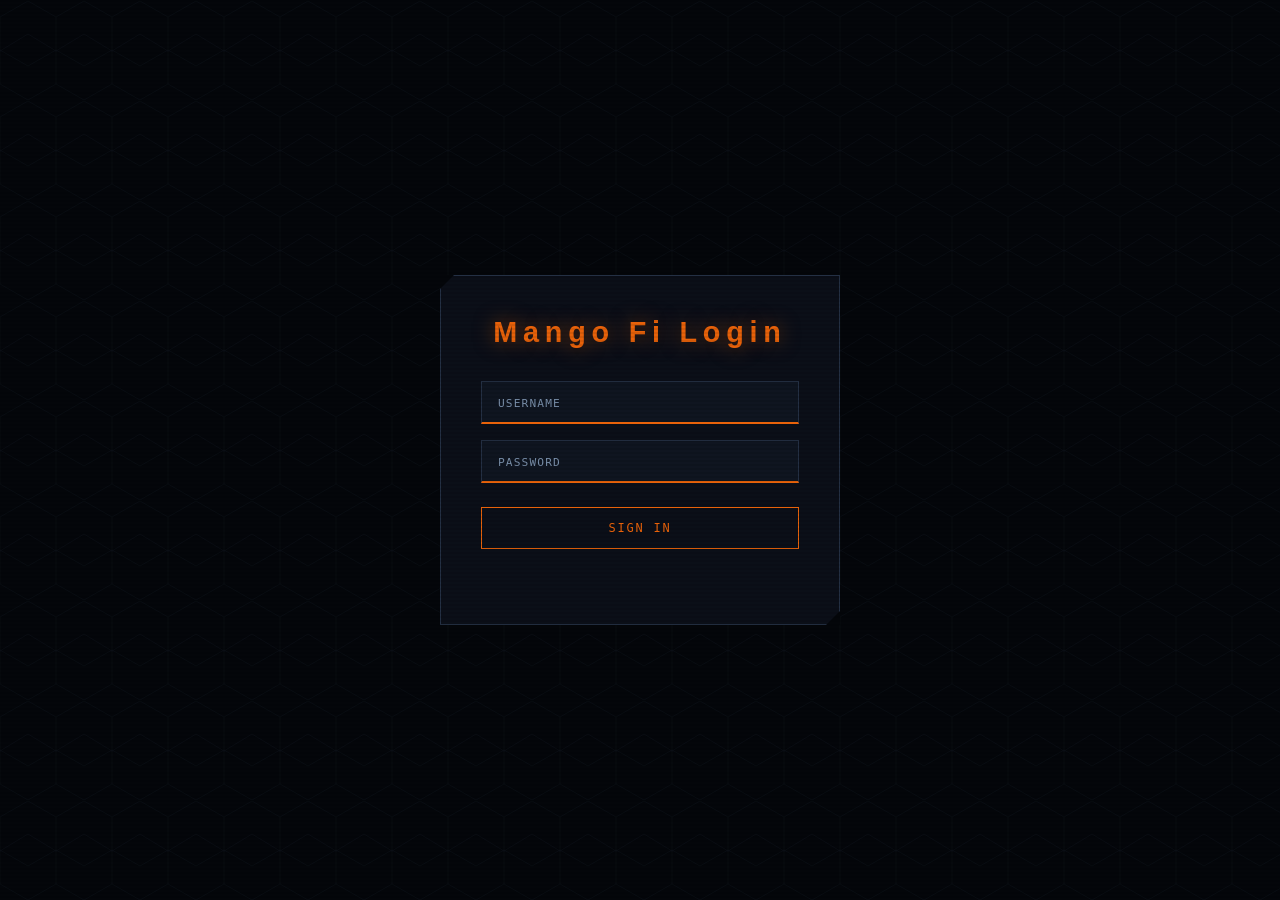
<file: static/login.html>
<!doctype html>
<html lang="en">
  <head>
    <meta charset="UTF-8" />
    <meta name="viewport" content="width=device-width, initial-scale=1.0" />
    <title>Login | Mango Fi</title>
    <link rel="stylesheet" href="/static/css/styles.css" />
  </head>
  <body>
    <main>
      <h1 name="login-title">Mango Fi Login</h1>
      <form id="login-form">
        <input id="username" placeholder="Username" required />
        <input id="password" type="password" placeholder="Password" required />
        <button type="submit">Sign In</button>
      </form>
      <p id="error" style="color: red"></p>
    </main>

    <script>
      const form = document.getElementById("login-form");
      const err = document.getElementById("error");

      form.addEventListener("submit", async (e) => {
        e.preventDefault();
        err.textContent = "";

        const res = await fetch("/api/auth/login", {
          method: "POST",
          headers: { "Content-Type": "application/json" },
          body: JSON.stringify({
            username: document.getElementById("username").value,
            password: document.getElementById("password").value,
          }),
        });

        if (res.ok) {
          window.location.href = "/";
        } else {
          err.textContent = "Invalid username or password.";
        }
      });
      /*Runs the form declared in script (login.html)
    #user types username/password and clicks sign in
    #preventDefault() stops normal form submission -> which would reload the page
    #JS POSTs JSON to /api/auth/login
    */
    </script>
  </body>
</html>
</file>
<file: static/css/styles.css>
/* ═══════════════════════════════════════════
       NGE PALETTE + VARS
    ═══════════════════════════════════════════ */
:root {
  --bg: #04060a;
  --bg2: #080c12;
  --surface: #0b0f18;
  --surface2: #0f1520;
  --surface3: #141b28;
  --border: #1c2535;
  --border2: #243044;
  --orange: #e8620a;
  --orange2: #ff8c42;
  --amber: #f0a500;
  --green: #39ff6e;
  --green2: #00c44f;
  --red: #e02020;
  --red2: #ff4444;
  --blue: #0d6fff;
  --blue2: #4da6ff;
  --white: #edf0f7;
  --muted: #7a90aa;
  --muted2: #4a5e78;
  --font-disp: "Bebas Neue", sans-serif;
  --font-ui: "Rajdhani", sans-serif;
  --font-mono: "Share Tech Mono", monospace;
}

/* ═══════════════════════════════════════════
       RESET + BASE
    ═══════════════════════════════════════════ */
*,
*::before,
*::after {
  box-sizing: border-box;
  margin: 0;
  padding: 0;
}

body {
  background: var(--bg);
  color: var(--white);
  font-family: var(--font-ui);
  font-size: 14px;
  min-height: 100vh;
  overflow-x: hidden;
}

/* Scanline overlay */
body::before {
  content: "";
  position: fixed;
  inset: 0;
  background: repeating-linear-gradient(
    0deg,
    transparent,
    transparent 2px,
    rgba(0, 0, 0, 0.08) 2px,
    rgba(0, 0, 0, 0.08) 4px
  );
  pointer-events: none;
  z-index: 9999;
}

/* Hex grid background */
body::after {
  content: "";
  position: fixed;
  inset: 0;
  background-image: url("data:image/svg+xml,%3Csvg xmlns='http://www.w3.org/2000/svg' width='56' height='100'%3E%3Cpath d='M28 66L0 50V17L28 1l28 16v33L28 66zm0 34L0 84V51l28-17 28 17v33L28 100z' fill='none' stroke='%231c2535' stroke-width='0.5'/%3E%3C/svg%3E");
  opacity: 0.4;
  pointer-events: none;
  z-index: 0;
}

* {
  position: relative;
  z-index: 1;
}

::-webkit-scrollbar {
  width: 4px;
  height: 4px;
}
::-webkit-scrollbar-track {
  background: var(--bg);
}
::-webkit-scrollbar-thumb {
  background: var(--orange);
}

/* ═══════════════════════════════════════════
       HEADER
    ═══════════════════════════════════════════ */
.header {
  display: flex;
  align-items: center;
  justify-content: space-between;
  padding: 0 2rem;
  height: 54px;
  background: var(--surface);
  border-bottom: 2px solid var(--orange);
  position: sticky;
  top: 0;
  z-index: 200;
  box-shadow: 0 0 30px rgba(232, 98, 10, 0.2);
}

.header-left {
  display: flex;
  align-items: center;
  gap: 1.5rem;
}

.logo {
  font-family: var(--font-disp);
  font-size: 1.5rem;
  letter-spacing: 0.15em;
  color: var(--orange);
  text-shadow: 0 0 20px rgba(232, 98, 10, 0.6);
}
.logo-sub {
  font-family: var(--font-mono);
  font-size: 0.6rem;
  color: var(--muted);
  letter-spacing: 0.2em;
  margin-top: -2px;
}

.header-badges {
  display: flex;
  gap: 0.5rem;
  align-items: center;
}
.badge {
  font-family: var(--font-mono);
  font-size: 0.65rem;
  padding: 2px 8px;
  border: 1px solid var(--border2);
  color: var(--muted);
  letter-spacing: 0.1em;
  clip-path: polygon(6px 0%, 100% 0%, calc(100% - 6px) 100%, 0% 100%);
}
.badge.live {
  border-color: var(--green);
  color: var(--green);
  box-shadow: 0 0 8px rgba(57, 255, 110, 0.3);
  animation: blink 2s step-end infinite;
}
.badge.yf {
  border-color: var(--amber);
  color: var(--amber);
}
.badge.ro {
  border-color: var(--blue2);
  color: var(--blue2);
}
@keyframes blink {
  0%,
  100% {
    opacity: 1;
  }
  50% {
    opacity: 0.3;
  }
}

.header-right {
  display: flex;
  align-items: center;
  gap: 1.25rem;
}
.last-updated {
  font-family: var(--font-mono);
  font-size: 0.65rem;
  color: var(--muted);
  letter-spacing: 0.05em;
}

.btn {
  font-family: var(--font-mono);
  font-size: 0.68rem;
  letter-spacing: 0.1em;
  padding: 5px 14px;
  border: 1px solid var(--orange);
  color: var(--orange);
  background: transparent;
  cursor: pointer;
  transition: all 0.15s;
  clip-path: polygon(8px 0%, 100% 0%, calc(100% - 8px) 100%, 0% 100%);
}
.btn:hover {
  background: var(--orange);
  color: var(--bg);
  box-shadow: 0 0 15px rgba(232, 98, 10, 0.5);
}
.btn:disabled {
  opacity: 0.3;
  cursor: not-allowed;
}

/* ═══════════════════════════════════════════
       LOADING BAR
    ═══════════════════════════════════════════ */
.loading-bar {
  height: 2px;
  background: var(--bg2);
  position: relative;
  overflow: hidden;
}
.loading-bar.active::after {
  content: "";
  position: absolute;
  left: -40%;
  width: 40%;
  height: 100%;
  background: linear-gradient(90deg, transparent, var(--orange), var(--amber));
  animation: loading 0.8s ease-in-out infinite;
}
@keyframes loading {
  0% {
    left: -40%;
  }
  100% {
    left: 100%;
  }
}

/* ═══════════════════════════════════════════
       NET WORTH BAR
    ═══════════════════════════════════════════ */
.networth-bar {
  background: var(--bg2);
  border-bottom: 1px solid var(--border2);
  padding: 0.7rem 2rem;
  display: flex;
  gap: 2.5rem;
  align-items: center;
  overflow-x: auto;
}
.nw-item {
  flex-shrink: 0;
}
.nw-label {
  font-family: var(--font-mono);
  font-size: 0.58rem;
  color: var(--muted);
  text-transform: uppercase;
  letter-spacing: 0.15em;
  margin-bottom: 3px;
}
.nw-value {
  font-family: var(--font-mono);
  font-size: 1.1rem;
  font-weight: 500;
  letter-spacing: 0.04em;
}
.nw-value.a1 {
  color: var(--amber);
  text-shadow: 0 0 12px rgba(240, 165, 0, 0.4);
}
.nw-value.a2 {
  color: var(--blue2);
}
.nw-value.pos {
  color: var(--green);
  text-shadow: 0 0 10px rgba(57, 255, 110, 0.3);
}
.nw-value.neg {
  color: var(--red2);
}
.nw-divider {
  width: 1px;
  height: 32px;
  background: var(--border2);
  flex-shrink: 0;
}

/* ═══════════════════════════════════════════
       NAV
    ═══════════════════════════════════════════ */
.nav {
  display: flex;
  padding: 0 2rem;
  background: var(--surface);
  border-bottom: 1px solid var(--border2);
}
.nav-tab {
  font-family: var(--font-disp);
  font-size: 0.95rem;
  letter-spacing: 0.2em;
  padding: 0.75rem 1.75rem;
  cursor: pointer;
  color: var(--muted);
  border-bottom: 3px solid transparent;
  transition:
    color 0.2s,
    border-color 0.2s,
    text-shadow 0.2s;
}
.nav-tab:hover {
  color: var(--white);
}
.nav-tab.active {
  color: var(--orange);
  border-bottom-color: var(--orange);
  text-shadow: 0 0 15px rgba(232, 98, 10, 0.5);
}

/* ═══════════════════════════════════════════
       CONTENT + LAYOUT
    ═══════════════════════════════════════════ */
.content {
  padding: 1.5rem 2rem 3rem;
  max-width: 1440px;
}
.tab-panel {
  display: none;
}
.tab-panel.active {
  display: block;
}
.grid-2 {
  display: grid;
  grid-template-columns: 1fr 1fr;
  gap: 1.25rem;
}
.grid-3 {
  display: grid;
  grid-template-columns: 1fr 1fr 1fr;
  gap: 1.25rem;
}
.grid-4 {
  display: grid;
  grid-template-columns: repeat(4, 1fr);
  gap: 1rem;
}

/* ═══════════════════════════════════════════
       CARDS — double-border corner-cut panels
    ═══════════════════════════════════════════ */
.card {
  background: var(--surface);
  border: 1px solid var(--border2);
  padding: 1.25rem;
  position: relative;
}
/* Corner cut decorations */
.card::before {
  content: "";
  position: absolute;
  top: -1px;
  left: -1px;
  width: 14px;
  height: 14px;
  background: var(--bg);
  clip-path: polygon(0 0, 100% 0, 0 100%);
}
.card::after {
  content: "";
  position: absolute;
  bottom: -1px;
  right: -1px;
  width: 14px;
  height: 14px;
  background: var(--bg);
  clip-path: polygon(100% 0, 100% 100%, 0 100%);
}

.card-header {
  display: flex;
  align-items: center;
  justify-content: space-between;
  margin-bottom: 1rem;
}
.card-title {
  font-family: var(--font-mono);
  font-size: 0.65rem;
  text-transform: uppercase;
  letter-spacing: 0.15em;
  color: var(--muted);
}
.card-tag {
  font-family: var(--font-mono);
  font-size: 0.6rem;
  padding: 2px 8px;
  border: 1px solid var(--border2);
  color: var(--muted);
  letter-spacing: 0.1em;
}
.card-tag.chase {
  border-color: var(--amber);
  color: var(--amber);
}
.card-tag.marcus {
  border-color: var(--blue2);
  color: var(--blue2);
}

.stat-card {
  background: var(--surface2);
  border: 1px solid var(--border);
  border-left: 3px solid var(--orange);
  padding: 0.9rem 1rem;
}
.stat-label {
  font-family: var(--font-mono);
  font-size: 0.6rem;
  color: var(--muted);
  text-transform: uppercase;
  letter-spacing: 0.15em;
  margin-bottom: 6px;
}
.stat-value {
  font-family: var(--font-mono);
  font-size: 1.3rem;
}
.stat-sub {
  font-family: var(--font-mono);
  font-size: 0.62rem;
  color: var(--muted);
  margin-top: 4px;
}
.stat-value.pos {
  color: var(--green);
  text-shadow: 0 0 8px rgba(57, 255, 110, 0.3);
}
.stat-value.neg {
  color: var(--red2);
}

/* ═══════════════════════════════════════════
       BANK
    ═══════════════════════════════════════════ */
.bank-header {
  display: flex;
  align-items: center;
  justify-content: space-between;
  margin-bottom: 1rem;
}
.bank-name {
  font-family: var(--font-disp);
  font-size: 1.3rem;
  letter-spacing: 0.12em;
  color: var(--white);
}
.bank-meta {
  font-family: var(--font-mono);
  font-size: 0.62rem;
  color: var(--muted);
  margin-top: 2px;
  letter-spacing: 0.08em;
}
.bank-rate {
  font-family: var(--font-mono);
  font-size: 0.72rem;
  color: var(--amber);
}
.bank-bal {
  font-family: var(--font-mono);
  font-size: 1.5rem;
  color: var(--amber);
  text-shadow: 0 0 12px rgba(240, 165, 0, 0.3);
}

.cf-bar {
  height: 4px;
  overflow: hidden;
  margin: 4px 0;
  background: var(--surface3);
}
.cf-fill {
  height: 100%;
  transition: width 0.8s ease;
}

/* ═══════════════════════════════════════════
       TIMELINE
    ═══════════════════════════════════════════ */
.timeline-ctrl {
  display: flex;
  align-items: center;
  gap: 0.5rem;
  margin-bottom: 1.25rem;
}
.timeline-label {
  font-family: var(--font-mono);
  font-size: 0.62rem;
  color: var(--muted);
  text-transform: uppercase;
  letter-spacing: 0.15em;
  margin-right: 0.5rem;
}
.tl-btn {
  font-family: var(--font-mono);
  font-size: 0.68rem;
  letter-spacing: 0.1em;
  padding: 4px 14px;
  border: 1px solid var(--border2);
  color: var(--muted);
  background: transparent;
  cursor: pointer;
  transition: all 0.15s;
  clip-path: polygon(6px 0%, 100% 0%, calc(100% - 6px) 100%, 0% 100%);
}
.tl-btn:hover {
  border-color: var(--amber);
  color: var(--amber);
}
.tl-btn.active {
  border-color: var(--orange);
  color: var(--orange);
  background: rgba(232, 98, 10, 0.1);
  box-shadow: 0 0 10px rgba(232, 98, 10, 0.2);
}

/* ═══════════════════════════════════════════
       TABLES
    ═══════════════════════════════════════════ */
.table-wrap {
  overflow-x: auto;
}
table {
  width: 100%;
  border-collapse: collapse;
}
th {
  font-family: var(--font-mono);
  font-size: 0.6rem;
  text-transform: uppercase;
  letter-spacing: 0.12em;
  color: var(--muted);
  padding: 8px 10px;
  text-align: left;
  border-bottom: 1px solid var(--border2);
  white-space: nowrap;
  background: var(--surface2);
}
td {
  padding: 8px 10px;
  font-size: 0.83rem;
  border-bottom: 1px solid var(--border);
}
tr:last-child td {
  border-bottom: none;
}
tr:hover td {
  background: var(--surface3);
}
.sym {
  font-family: var(--font-mono);
  font-weight: 500;
  color: var(--blue2);
}
.co-name {
  font-size: 0.72rem;
  color: var(--muted);
  margin-top: 2px;
  font-family: var(--font-mono);
}
.pos {
  color: var(--green);
}
.neg {
  color: var(--red2);
}
.buy {
  color: var(--green);
  font-family: var(--font-mono);
  font-size: 0.7rem;
  font-weight: 700;
  letter-spacing: 0.1em;
}
.sell {
  color: var(--red2);
  font-family: var(--font-mono);
  font-size: 0.7rem;
  font-weight: 700;
  letter-spacing: 0.1em;
}

th.sortable {
  cursor: pointer;
  user-select: none;
}
th.sortable:hover {
  color: var(--amber);
}
th.sort-asc::after {
  content: " ▲";
  color: var(--orange);
}
th.sort-desc::after {
  content: " ▼";
  color: var(--orange);
}

/* ═══════════════════════════════════════════
       PROGRESS BARS
    ═══════════════════════════════════════════ */
.progress-row {
  display: flex;
  align-items: center;
  gap: 0.75rem;
  margin-bottom: 0.55rem;
}
.progress-label {
  font-family: var(--font-mono);
  font-size: 0.72rem;
  width: 145px;
  flex-shrink: 0;
  color: var(--white);
}
.progress-track {
  flex: 1;
  height: 4px;
  background: var(--surface3);
  overflow: hidden;
}
.progress-fill {
  height: 100%;
  transition: width 0.8s ease;
}
.progress-val {
  font-family: var(--font-mono);
  font-size: 0.68rem;
  color: var(--muted);
  width: 50px;
  text-align: right;
  flex-shrink: 0;
}

/* ═══════════════════════════════════════════
       METRIC PILLS
    ═══════════════════════════════════════════ */
.metric-grid {
  display: grid;
  grid-template-columns: 1fr 1fr;
  gap: 0.5rem;
}
.metric-pill {
  background: var(--surface2);
  border: 1px solid var(--border);
  border-top: 2px solid var(--orange);
  padding: 0.6rem 0.75rem;
}
.metric-pill-label {
  font-family: var(--font-mono);
  font-size: 0.58rem;
  color: var(--muted);
  text-transform: uppercase;
  letter-spacing: 0.12em;
}
.metric-pill-value {
  font-family: var(--font-mono);
  font-size: 0.95rem;
  margin-top: 3px;
}

/* ═══════════════════════════════════════════
       CHARTS
    ═══════════════════════════════════════════ */
.chart-wrap {
  position: relative;
}
.chart-wrap canvas {
  max-height: 240px;
}
.chart-wrap.tall canvas {
  max-height: 280px;
}

/* ═══════════════════════════════════════════
       TX LIST
    ═══════════════════════════════════════════ */
.tx-list {
  max-height: 260px;
  overflow-y: auto;
}
.tx-row {
  display: flex;
  align-items: center;
  justify-content: space-between;
  padding: 0.5rem 0;
  border-bottom: 1px solid var(--border);
}
.tx-row:last-child {
  border-bottom: none;
}
.tx-desc {
  font-size: 0.82rem;
}
.tx-date {
  font-family: var(--font-mono);
  font-size: 0.62rem;
  color: var(--muted);
  margin-top: 2px;
  letter-spacing: 0.06em;
}
.tx-amount {
  font-family: var(--font-mono);
  font-size: 0.82rem;
  flex-shrink: 0;
}

/* ═══════════════════════════════════════════
       52W RANGE
    ═══════════════════════════════════════════ */
.range-bar {
  position: relative;
  height: 3px;
  background: var(--surface3);
  margin: 5px 0;
}
.range-dot {
  position: absolute;
  top: -4px;
  width: 10px;
  height: 10px;
  background: var(--orange);
  clip-path: polygon(50% 0%, 100% 100%, 0% 100%);
  transform: translateX(-50%);
}

/* ═══════════════════════════════════════════
       SECTION HEADER
    ═══════════════════════════════════════════ */
.sh {
  font-family: var(--font-disp);
  font-size: 0.9rem;
  letter-spacing: 0.25em;
  color: var(--orange);
  text-shadow: 0 0 10px rgba(232, 98, 10, 0.3);
  margin: 1.5rem 0 0.75rem;
  padding-bottom: 0.4rem;
  border-bottom: 1px solid var(--border2);
  display: flex;
  align-items: center;
  justify-content: space-between;
}
.sh::before {
  content: "// ";
  color: var(--muted);
  font-family: var(--font-mono);
  font-size: 0.7rem;
}
.sh:first-child {
  margin-top: 0;
}

/* ═══════════════════════════════════════════
       SEARCH INPUT
    ═══════════════════════════════════════════ */
.search-input {
  font-family: var(--font-mono);
  font-size: 0.7rem;
  letter-spacing: 0.06em;
  background: var(--surface2);
  border: 1px solid var(--border2);
  border-bottom: 2px solid var(--orange);
  color: var(--white);
  padding: 4px 10px;
  outline: none;
  width: 200px;
}
.search-input:focus {
  border-color: var(--orange);
  box-shadow: 0 0 10px rgba(232, 98, 10, 0.2);
}
.search-input::placeholder {
  color: var(--muted);
}

/* ═══════════════════════════════════════════
       TOOLTIP
    ═══════════════════════════════════════════ */
[data-tip] {
  position: relative;
  cursor: help;
}
[data-tip]:hover::after {
  content: attr(data-tip);
  position: absolute;
  bottom: calc(100% + 6px);
  left: 50%;
  transform: translateX(-50%);
  background: var(--surface3);
  border: 1px solid var(--orange);
  color: var(--white);
  font-family: var(--font-mono);
  font-size: 0.65rem;
  padding: 4px 8px;
  white-space: nowrap;
  z-index: 999;
  pointer-events: none;
  letter-spacing: 0.05em;
}

/* ═══════════════════════════════════════════
       DATA SOURCE NOTE
    ═══════════════════════════════════════════ */
#data-source-note {
  font-family: var(--font-mono);
  font-size: 0.62rem;
}

.portfolio-subtabs {
  display: flex;
  gap: 0.5rem;
  margin: -0.15rem 0 0.75rem;
  flex-wrap: wrap;
}

.portfolio-subtab {
  font-family: var(--font-mono);
  font-size: 0.62rem;
  letter-spacing: 0.1em;
  color: var(--muted);
  background: var(--surface2);
  border: 1px solid var(--border2);
  padding: 4px 10px;
  cursor: pointer;
}

.portfolio-subtab:hover {
  color: var(--white);
  border-color: var(--orange);
}

.portfolio-subtab.active {
  color: var(--orange);
  border-color: var(--orange);
  box-shadow: 0 0 10px rgba(232, 98, 10, 0.2);
}

.pos-empty-row {
  text-align: center;
  color: var(--muted);
  font-family: var(--font-mono);
  padding: 1rem;
}

/* ═══════════════════════════════════════════
       LOGIN PAGE
    ═══════════════════════════════════════════ */
body:has(main) {
  display: flex;
  align-items: center;
  justify-content: center;
  min-height: 100vh;
}

main {
  background: var(--surface);
  border: 1px solid var(--border2);
  padding: 2.5rem;
  min-width: 400px;
  position: relative;
}

main::before {
  content: "";
  position: absolute;
  top: -1px;
  left: -1px;
  width: 14px;
  height: 14px;
  background: var(--bg);
  clip-path: polygon(0 0, 100% 0, 0 100%);
}

main::after {
  content: "";
  position: absolute;
  bottom: -1px;
  right: -1px;
  width: 14px;
  height: 14px;
  background: var(--bg);
  clip-path: polygon(100% 0, 100% 100%, 0 100%);
}

main h1 {
  font-family: var(--font-disp);
  font-size: 1.8rem;
  letter-spacing: 0.2em;
  color: var(--orange);
  text-shadow: 0 0 20px rgba(232, 98, 10, 0.5);
  margin-bottom: 2rem;
  text-align: center;
}

#login-form {
  display: flex;
  flex-direction: column;
  gap: 1rem;
}

#login-form input {
  font-family: var(--font-mono);
  font-size: 0.85rem;
  background: var(--surface2);
  border: 1px solid var(--border2);
  border-bottom: 2px solid var(--orange);
  color: var(--white);
  padding: 0.75rem 1rem;
  outline: none;
  letter-spacing: 0.05em;
}

#login-form input:focus {
  border-color: var(--orange);
  box-shadow: 0 0 15px rgba(232, 98, 10, 0.2);
}

#login-form input::placeholder {
  color: var(--muted);
  letter-spacing: 0.1em;
  text-transform: uppercase;
  font-size: 0.7rem;
}

#login-form button {
  font-family: var(--font-mono);
  font-size: 0.75rem;
  letter-spacing: 0.15em;
  padding: 0.8rem;
  border: 1px solid var(--orange);
  color: var(--orange);
  background: transparent;
  cursor: pointer;
  transition: all 0.2s;
  margin-top: 0.5rem;
  text-transform: uppercase;
}

#login-form button:hover {
  background: var(--orange);
  color: var(--bg);
  box-shadow: 0 0 20px rgba(232, 98, 10, 0.4);
}

#error {
  font-family: var(--font-mono);
  font-size: 0.7rem;
  text-align: center;
  margin-top: 1rem;
  color: var(--red2);
  letter-spacing: 0.1em;
  min-height: 1.2rem;
}

/* ═══════════════════════════════════════════
   HEALTH SCORE
═══════════════════════════════════════════ */
.health-score-ring {
  width: 90px;
  height: 90px;
  flex-shrink: 0;
  border: 3px solid var(--score-color, var(--orange));
  display: flex;
  flex-direction: column;
  align-items: center;
  justify-content: center;
  box-shadow: 0 0 20px
    color-mix(in srgb, var(--score-color, var(--orange)) 40%, transparent);
  clip-path: polygon(15px 0%, 100% 0%, calc(100% - 15px) 100%, 0% 100%);
}
.health-score-num {
  font-family: var(--font-disp);
  font-size: 2rem;
  line-height: 1;
  letter-spacing: 0.05em;
}
.health-score-grade {
  font-family: var(--font-mono);
  font-size: 0.7rem;
  margin-top: 2px;
}

/* ═══════════════════════════════════════════
   DIVERSIFICATION WARNINGS
═══════════════════════════════════════════ */
#diversification-warnings {
  margin-bottom: 1rem;
}
.div-warn {
  font-family: var(--font-mono);
  font-size: 0.72rem;
  letter-spacing: 0.05em;
  padding: 0.5rem 0.75rem;
  margin-bottom: 0.4rem;
  border-left: 3px solid;
}
.div-warn.ok {
  border-color: var(--green);
  color: var(--green);
  background: rgba(57, 255, 110, 0.06);
}
.div-warn.warn {
  border-color: var(--amber);
  color: var(--amber);
  background: rgba(240, 165, 0, 0.08);
}
.div-warn.alert {
  border-color: var(--red2);
  color: var(--red2);
  background: rgba(255, 68, 68, 0.08);
  animation: pulse-warn 2s ease-in-out infinite;
}
@keyframes pulse-warn {
  0%,
  100% {
    opacity: 1;
  }
  50% {
    opacity: 0.6;
  }
}

/* ═══════════════════════════════════════════
   RETIREMENT CALCULATOR
═══════════════════════════════════════════ */
.retirement-form {
  display: grid;
  grid-template-columns: 1fr 1fr;
  gap: 0.75rem;
  margin-bottom: 1.25rem;
}
.form-row {
  display: flex;
  flex-direction: column;
  gap: 4px;
}
.form-row.full {
  grid-column: 1 / -1;
}
.form-label {
  font-family: var(--font-mono);
  font-size: 0.6rem;
  color: var(--muted);
  text-transform: uppercase;
  letter-spacing: 0.12em;
}
.form-input {
  font-family: var(--font-mono);
  font-size: 0.82rem;
  background: var(--surface2);
  border: 1px solid var(--border2);
  border-bottom: 2px solid var(--orange);
  color: var(--white);
  padding: 6px 10px;
  outline: none;
  letter-spacing: 0.04em;
}
.form-input:focus {
  border-color: var(--orange);
  box-shadow: 0 0 8px rgba(232, 98, 10, 0.2);
}
.form-select {
  font-family: var(--font-mono);
  font-size: 0.8rem;
  background: var(--surface2);
  border: 1px solid var(--border2);
  border-bottom: 2px solid var(--orange);
  color: var(--white);
  padding: 6px 10px;
  outline: none;
  cursor: pointer;
  -webkit-appearance: none;
  appearance: none;
}
.form-checkbox-row {
  display: flex;
  align-items: center;
  gap: 0.6rem;
  font-family: var(--font-mono);
  font-size: 0.75rem;
  color: var(--muted);
  grid-column: 1 / -1;
}
.form-checkbox-row input[type="checkbox"] {
  accent-color: var(--orange);
  width: 14px;
  height: 14px;
}
.form-actions {
  display: flex;
  align-items: center;
  gap: 1rem;
  grid-column: 1 / -1;
  margin-top: 0.25rem;
}
#r-save-status {
  font-family: var(--font-mono);
  font-size: 0.7rem;
  color: var(--green);
}
.retirement-status {
  display: flex;
  align-items: center;
  gap: 1rem;
  padding: 0.75rem 1rem;
  border: 1px solid;
}

/* ═══════════════════════════════════════════
   AI RATE METER (header)
═══════════════════════════════════════════ */
.ai-rate-meter {
  display: flex;
  align-items: center;
  gap: 0.5rem;
  font-family: var(--font-mono);
  font-size: 0.6rem;
}
.ai-meter-label {
  color: var(--muted);
  letter-spacing: 0.12em;
  white-space: nowrap;
}
.ai-meter-track {
  width: 48px;
  height: 4px;
  background: var(--surface3);
  overflow: hidden;
}
.ai-meter-fill {
  height: 100%;
  transition: width 0.4s ease;
}
.ai-meter-val {
  white-space: nowrap;
  min-width: 28px;
  text-align: right;
}
.ai-meter-model {
  color: var(--muted2);
  letter-spacing: 0.08em;
}
.ai-meter-unconfigured {
  color: var(--muted2);
  font-size: 0.58rem;
}

/* ═══════════════════════════════════════════
   AI INSIGHTS PANEL
═══════════════════════════════════════════ */
#ai-insights-panel {
  margin-bottom: 2rem;
}

.ai-loading {
  display: flex;
  align-items: center;
  gap: 1rem;
  padding: 1.25rem;
  border: 1px solid var(--border2);
  font-family: var(--font-mono);
  font-size: 0.72rem;
  color: var(--muted);
}
.ai-loading-bar {
  width: 80px;
  height: 3px;
  background: var(--surface3);
  position: relative;
  overflow: hidden;
}
.ai-loading-bar::after {
  content: "";
  position: absolute;
  left: -40%;
  width: 40%;
  height: 100%;
  background: linear-gradient(90deg, transparent, var(--blue2), transparent);
  animation: loading 1s ease-in-out infinite;
}
.ai-error {
  padding: 0.75rem 1rem;
  border-left: 3px solid var(--amber);
  font-family: var(--font-mono);
  font-size: 0.72rem;
  color: var(--amber);
  background: rgba(240, 165, 0, 0.06);
}

.ai-header {
  display: flex;
  align-items: center;
  gap: 0.75rem;
  margin-bottom: 1rem;
  padding-bottom: 0.6rem;
  border-bottom: 1px solid var(--border2);
}
.ai-badge {
  font-family: var(--font-mono);
  font-size: 0.62rem;
  padding: 2px 10px;
  letter-spacing: 0.12em;
  border: 1px solid var(--blue2);
  color: var(--blue2);
  background: rgba(77, 166, 255, 0.08);
  clip-path: polygon(6px 0%, 100% 0%, calc(100% - 6px) 100%, 0% 100%);
}
.ai-model-tag {
  font-family: var(--font-mono);
  font-size: 0.6rem;
  color: var(--muted2);
  letter-spacing: 0.08em;
}
.ai-disclaimer {
  font-family: var(--font-mono);
  font-size: 0.58rem;
  color: var(--muted2);
  letter-spacing: 0.06em;
  margin-left: auto;
}

.ai-narrative {
  font-size: 0.88rem;
  line-height: 1.65;
  color: var(--white);
  margin-bottom: 1rem;
  padding: 0.9rem 1rem;
  background: var(--surface2);
  border-left: 3px solid var(--blue2);
}

.ai-flag {
  display: flex;
  gap: 0.75rem;
  align-items: baseline;
  padding: 0.5rem 0.75rem;
  margin-bottom: 0.6rem;
  border-left: 3px solid var(--amber);
  background: rgba(240, 165, 0, 0.06);
  font-family: var(--font-mono);
  font-size: 0.72rem;
  color: var(--white);
  line-height: 1.5;
}
.ai-flag-label {
  color: var(--amber);
  white-space: nowrap;
  letter-spacing: 0.08em;
  font-size: 0.65rem;
  flex-shrink: 0;
}

.ai-section-label {
  font-family: var(--font-mono);
  font-size: 0.6rem;
  color: var(--muted);
  letter-spacing: 0.18em;
  text-transform: uppercase;
  margin: 0.9rem 0 0.45rem;
}
.ai-obs-list {
  list-style: none;
  padding: 0;
  margin: 0 0 0.25rem;
}
.ai-obs {
  font-family: var(--font-mono);
  font-size: 0.75rem;
  color: var(--white);
  padding: 0.4rem 0;
  border-bottom: 1px solid var(--border);
  line-height: 1.5;
}
.ai-obs::before {
  content: "◦ ";
  color: var(--blue2);
}
.ai-obs:last-child {
  border-bottom: none;
}

.ai-signals {
  display: flex;
  flex-direction: column;
  gap: 0.45rem;
}
.ai-signal {
  font-family: var(--font-mono);
  font-size: 0.75rem;
  padding: 0.5rem 0.75rem;
  border: 1px solid var(--border2);
  border-left: 3px solid var(--green);
  background: rgba(57, 255, 110, 0.04);
  color: var(--white);
  line-height: 1.5;
}

/* ═══════════════════════════════════════════
   CURRENCY BADGE (positions table)
═══════════════════════════════════════════ */
.ccy-badge {
  display: inline-block;
  font-family: var(--font-mono);
  font-size: 0.54rem;
  padding: 1px 5px;
  margin-left: 4px;
  border: 1px solid var(--border2);
  color: var(--muted2);
  letter-spacing: 0.08em;
  vertical-align: middle;
}

/* ═══════════════════════════════════════════
   NET WORTH — currency conversion note
═══════════════════════════════════════════ */
.nw-ccy-note {
  font-family: var(--font-mono);
  font-size: 0.52rem;
  color: var(--muted2);
  letter-spacing: 0.06em;
  margin-top: 2px;
}

/* ═══════════════════════════════════════════
   POC DISCLAIMER (Analysis tab)
═══════════════════════════════════════════ */
.poc-disclaimer {
  margin-top: 1.5rem;
  border: 1px solid var(--border2);
  border-top: 2px solid var(--amber);
  padding: 1rem 1.25rem;
  background: rgba(240, 165, 0, 0.04);
}
.poc-disclaimer-title {
  font-family: var(--font-mono);
  font-size: 0.65rem;
  color: var(--amber);
  letter-spacing: 0.12em;
  text-transform: uppercase;
  margin-bottom: 0.6rem;
}
.poc-disclaimer-body {
  font-family: var(--font-ui);
  font-size: 0.8rem;
  color: var(--muted);
  line-height: 1.65;
}
.poc-disclaimer-body strong {
  color: var(--white);
  font-weight: 600;
}
.poc-disclaimer-body em {
  color: var(--amber);
  font-style: normal;
}

/* ═══════════════════════════════════════════
   AI REQUEST BUTTON ROW (Analysis tab)
═══════════════════════════════════════════ */
.ai-request-row {
  display: flex;
  align-items: center;
  gap: 1rem;
  margin: 1.5rem 0 0;
  padding: 0.9rem 1rem;
  border: 1px solid var(--border2);
  background: var(--surface2);
}
.btn-ai {
  background: rgba(77, 166, 255, 0.12);
  border-color: var(--blue2);
  color: var(--blue2);
  font-size: 0.72rem;
  letter-spacing: 0.12em;
  white-space: nowrap;
  flex-shrink: 0;
}
.btn-ai:hover:not(:disabled) {
  background: rgba(77, 166, 255, 0.22);
  color: #fff;
}
.btn-ai:disabled {
  opacity: 0.5;
  cursor: not-allowed;
}
.ai-request-hint {
  font-family: var(--font-mono);
  font-size: 0.62rem;
  color: var(--muted);
  letter-spacing: 0.06em;
  line-height: 1.5;
}
</file>
